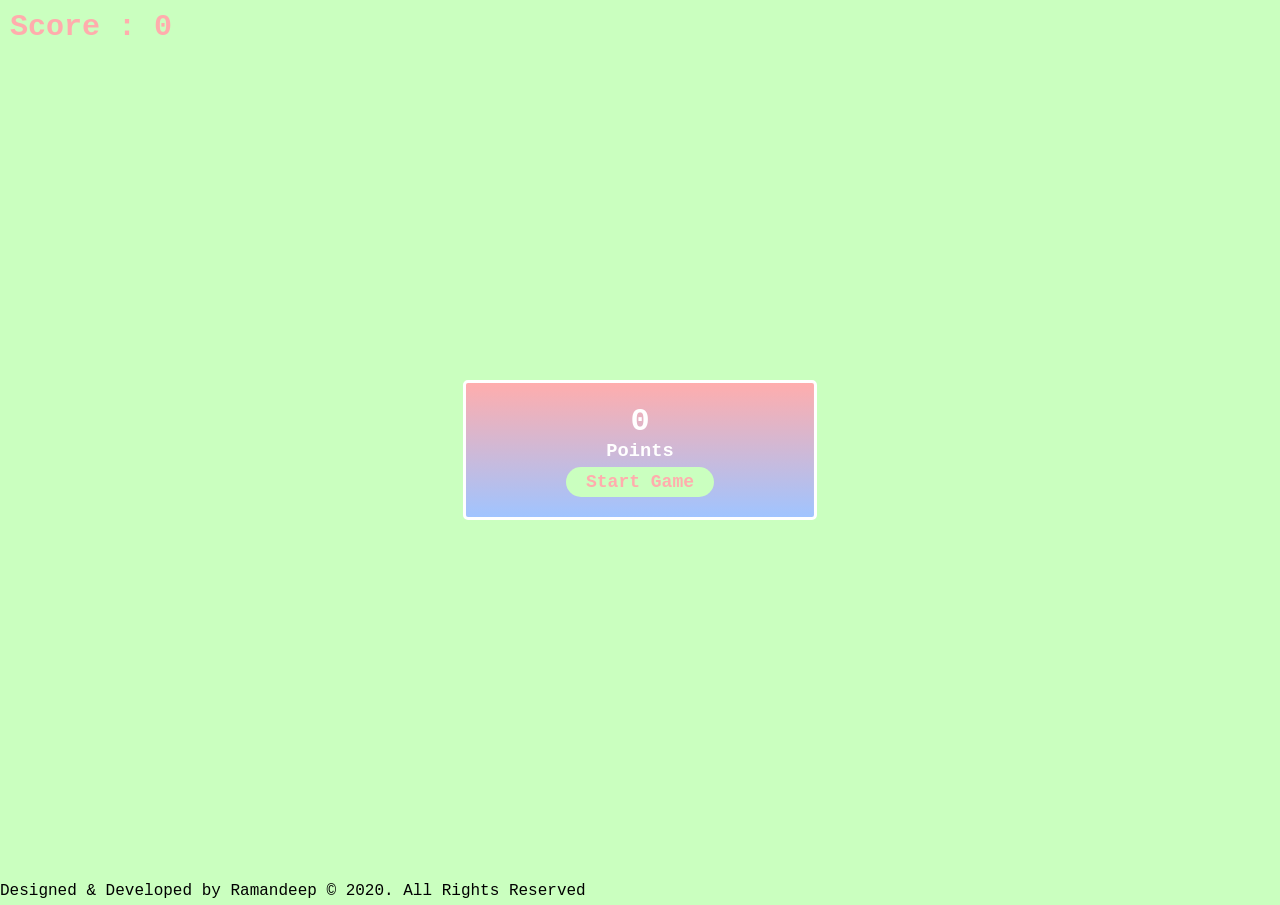
<file: index.html>
<!DOCTYPE html>
<html lang="en">
  <head>
    <!-- Global site tag (gtag.js) - Google Analytics -->
    <script
      async
      src="https://www.googletagmanager.com/gtag/js?id=G-5ENJK0JFWD"
    ></script>
    <script>
      window.dataLayer = window.dataLayer || [];
      function gtag() {
        dataLayer.push(arguments);
      }
      gtag("js", new Date());

      gtag("config", "G-5ENJK0JFWD");
    </script>
    <meta charset="UTF-8" />
    <meta name="viewport" content="width=device-width, initial-scale=1.0" />
    <title>Document</title>
    <link rel="stylesheet" href="style.css" />
  </head>
  <body ng-controller="testCtrl">
    <div class="Score_div">
      <span> Score : </span>
      <span id="Score"> 0 </span>
    </div>

    <div id="score_board" class="Score_board">
      <h1 id="bigScore">0</h1>
      <h3>Points</h3>
      <div>
        <button id="StartGameBtn" class="Score_btn">Start Game</button>
      </div>
    </div>

    <canvas> </canvas>

    <footer class="footer">
      <p>Designed & Developed by Ramandeep © 2020. All Rights Reserved</p>
    </footer>
    <script
      src="https://cdnjs.cloudflare.com/ajax/libs/gsap/3.5.1/gsap.min.js"
      integrity="sha512-IQLehpLoVS4fNzl7IfH8Iowfm5+RiMGtHykgZJl9AWMgqx0AmJ6cRWcB+GaGVtIsnC4voMfm8f2vwtY+6oPjpQ=="
      crossorigin="anonymous"
    ></script>
    <script src="main.js"></script>
  </body>
</html>
</file>
<file: style.css>
* {
  margin: 0;
  padding: 0;
  font-family: "Courier New", Courier, monospace;
}

body {
  background-color: #caffbf;
}
.Score_div {
  position: fixed;
  background-color: #caffbf;

  text-align: center;
  color: #ffadad;
  user-select: none;
  font-size: 30px;
  padding: 10px;
  font-weight: bold;
}
.Score_board {
  display: grid;
  position: fixed;
  background-image: linear-gradient(#ffadad, #a0c4ff);
  color: white;
  top: 50%;
  left: 50%;
  transform: translateX(-50%) translateY(-50%);
  text-align: center;
  padding: 20px;
  padding-left: 100px;
  padding-right: 100px;
  border-radius: 5px;
  font-weight: bolder;
  user-select: none;
  border: 3px solid white;
}
/* rgb(113, 113, 255) */
.Score_btn {
  color: #ffadad;
  background-color: #caffbf;
  border: none;
  margin-top: 5px;
  padding: 5px;
  padding-left: 20px;
  padding-right: 20px;
  border-radius: 50px;
  font-size: 18px;
  font-weight: bold;
  user-select: none;
}

.footer {
  position: fixed;
  bottom: 0;
  /* border: 2px solid red; */
  user-select: none;
}
@media screen and (max-width: 600px) {
  .Score_div {
    text-align: center;

    user-select: none;
    font-size: 20px;

    font-weight: bold;
  }
  .footer {
    font-size: 8px;
    text-align: center;
  }
}
</file>
